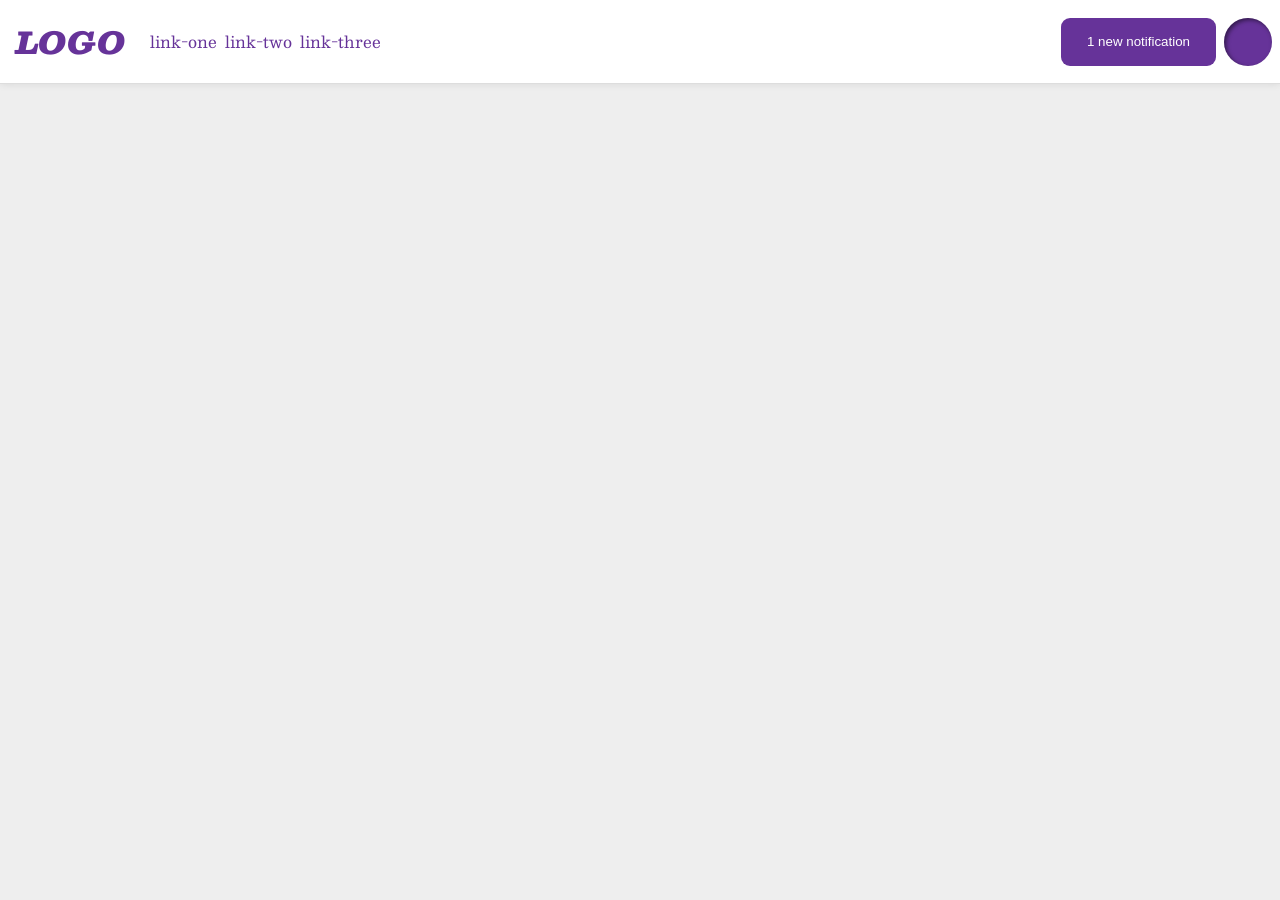
<file: foundations/flex/03-flex-header-2/index.html>
<!DOCTYPE html>
<html lang="en">
  <head>
    <meta charset="UTF-8">
    <meta http-equiv="X-UA-Compatible" content="IE=edge">
    <meta name="viewport" content="width=device-width, initial-scale=1.0">
    <title>Flex Header 2</title>
    <link rel="stylesheet" href="style.css">
  </head>
  <body>
    <div class="header">
      <div class="combine">
        <div class="logo">
          LOGO
        </div>
        <ul class="links">
          <li><a href="https://google.com">link-one</a></li>
          <li><a href="https://google.com">link-two</a></li>
          <li><a href="https://google.com">link-three</a></li>
        </ul>
      </div>
      <div class="external">
        <button class="notifications">
          1 new notification
        </button>
        <div class="profile-image"></div>
      </div>
      
    </div>
  </body>
</html>
</file>
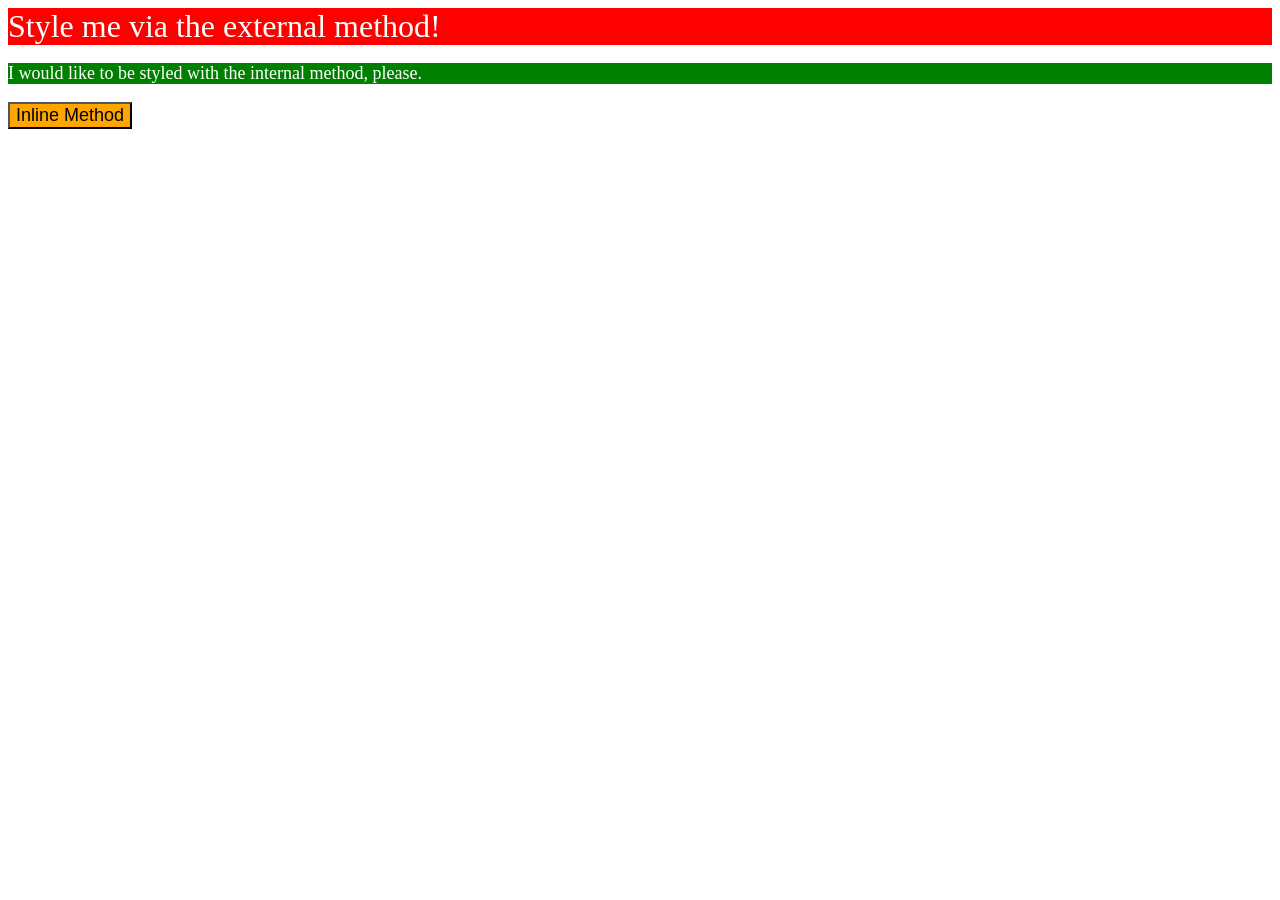
<file: foundations/intro-to-css/01-css-methods/index.html>
<!DOCTYPE html>
<html lang="en">
  <head>
    <meta charset="UTF-8">
    <meta http-equiv="X-UA-Compatible" content="IE=edge">
    <meta name="viewport" content="width=device-width, initial-scale=1.0">
    <title>Methods for Adding CSS</title>
    <style>
      p {
        background-color: green;
        color:white;
        font-size:18px
      }
    </style>
  </head>
  <body>
    <div>Style me via the external method!</div>
    <p>I would like to be styled with the internal method, please.</p>
    <button style="background-color: orange; font-size: 18px;">Inline Method</button>
    <link rel="stylesheet" href="style.css">
  </body>
</html>
</file>
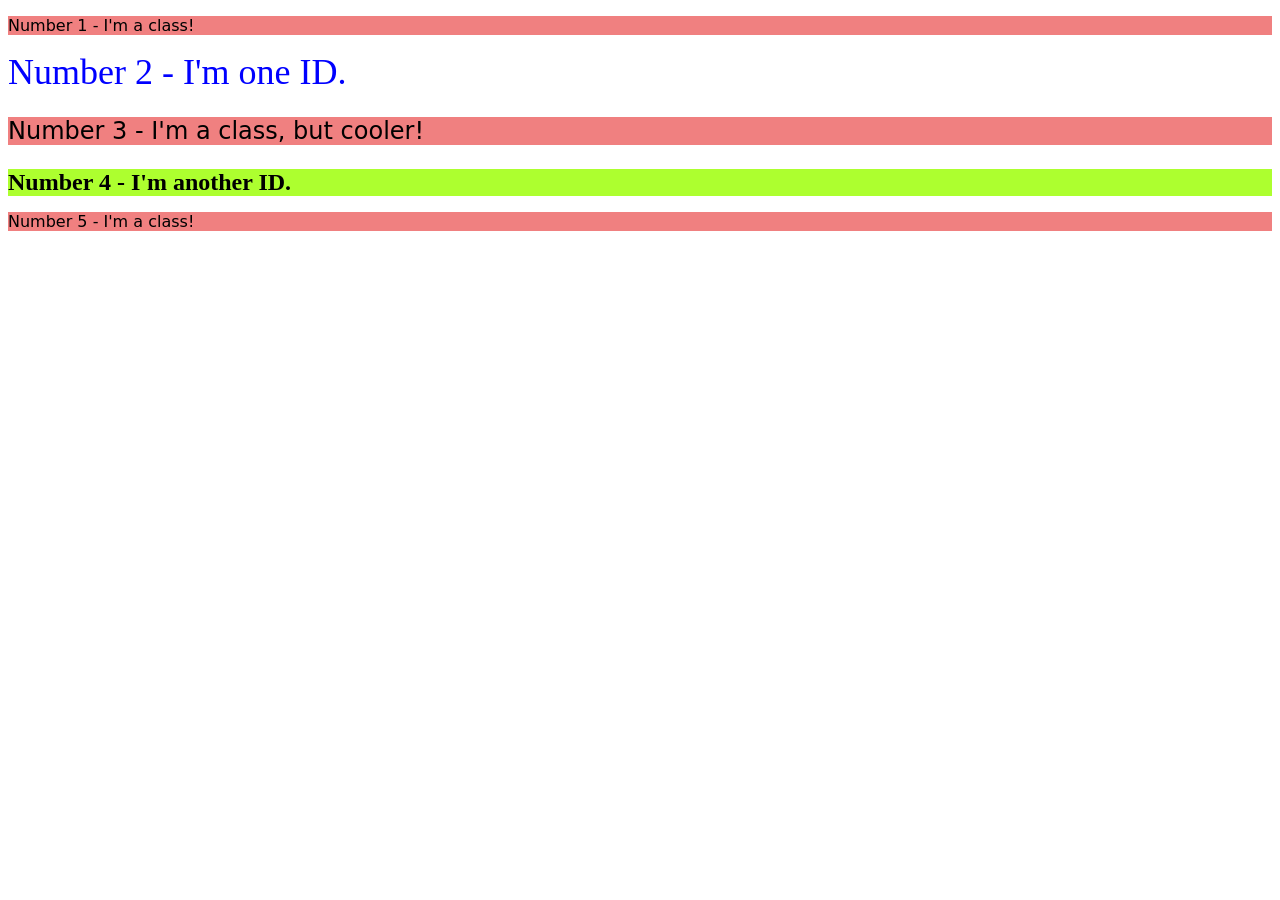
<file: foundations/intro-to-css/02-class-id-selectors/index.html>
<!DOCTYPE html>
<html lang="en">
  <head>
    <meta charset="UTF-8">
    <meta http-equiv="X-UA-Compatible" content="IE=edge">
    <meta name="viewport" content="width=device-width, initial-scale=1.0">
    <title>Class and ID Selectors</title>
    <link rel="stylesheet" href="style.css">
  </head>
  <body>
    <p class="odd">Number 1 - I'm a class!</p>
    <div class="second">Number 2 - I'm one ID.</div>
    <p class="odd third">Number 3 - I'm a class, but cooler!</p>
    <div class="fourth">Number 4 - I'm another ID.</div>
    <p class="odd">Number 5 - I'm a class!</p>
  </body>
</html>
</file>
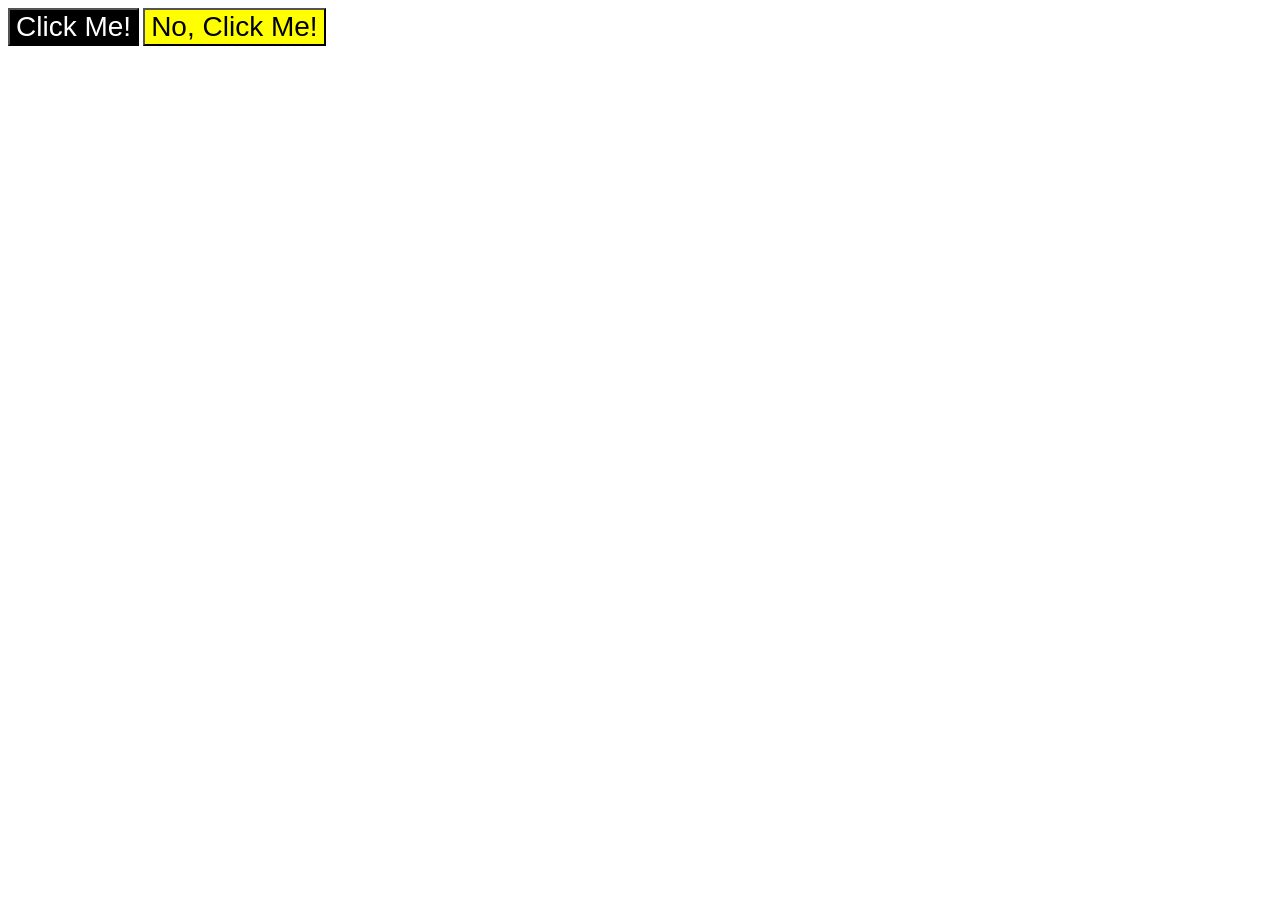
<file: foundations/intro-to-css/03-grouping-selectors/index.html>
<!DOCTYPE html>
<html lang="en">
  <head>
    <meta charset="UTF-8">
    <meta http-equiv="X-UA-Compatible" content="IE=edge">
    <meta name="viewport" content="width=device-width, initial-scale=1.0">
    <title>Grouping Selectors</title>
    <link rel="stylesheet" href="style.css">
  </head>
  <body>
    <button class="yes">Click Me!</button>
    <button class="no">No, Click Me!</button>
  </body>
</html>
</file>
<file: foundations/flex/03-flex-header-2/style.css>
/* this is some magical font-importing.  
you'll learn about it later. */
@import url('https://fonts.googleapis.com/css2?family=Besley:ital,wght@0,400;1,900&display=swap');

body {
  margin: 0;
  background: #eee;
  font-family: Besley, serif;
}

.header {
  background: white;
  border-bottom: 1px solid #ddd;
  box-shadow: 0 0 8px rgba(0,0,0,.1);
  display: flex;
  align-items: center;
  justify-content:space-between;
}

.profile-image {
  background: rebeccapurple;
  box-shadow: inset 2px 2px 4px rgba(0,0,0,.5);
  border-radius: 50%;
  width: 48px;
  height: 48px;
}

.logo {
  color: rebeccapurple;
  font-size: 30px;
  font-weight: 900;
  font-style: italic;
  padding: 16px;
}

button {
  border: none;
  border-radius: 9px;
  background: rebeccapurple;
  color: white;
  padding: 16px 26px;
}


a {
  /* this removes the line under our links */
  text-decoration: none;
  color: rebeccapurple;
}

ul {
  list-style-type: none;
  display: flex;
  gap: 8px;
  align-items:center;
  padding: 8px;
}

.external {
  display:flex;
  gap: 8px;
  padding: 8px;
}

.combine {
  display: flex;
}
</file>
<file: foundations/intro-to-css/01-css-methods/style.css>
div {
    background-color: red;
    font-size: 32px;
    color:white
}
</file>
<file: foundations/intro-to-css/02-class-id-selectors/style.css>
/* Add CSS Styling */
.odd {
    background-color: lightcoral;
    font-family: "Verdana", "DejaVu Sans", "sans-serif" 
}
.second{
    color:blue;
    font-size:36px;
}
.odd.third{
    font-size:24px;
    
}
.fourth{
    background-color: greenyellow;
    font-weight:bold;
    font-size:24px
}
</file>
<file: foundations/intro-to-css/03-grouping-selectors/style.css>
/* Add CSS Styling */
.yes{
    background-color: black;
    color:white
}
.no{
    background-color: yellow;
}

.yes,.no{
    font-size:28px;
    font-family: "Helvetica", "Times New Roman", "sans-serif";
}
</file>
